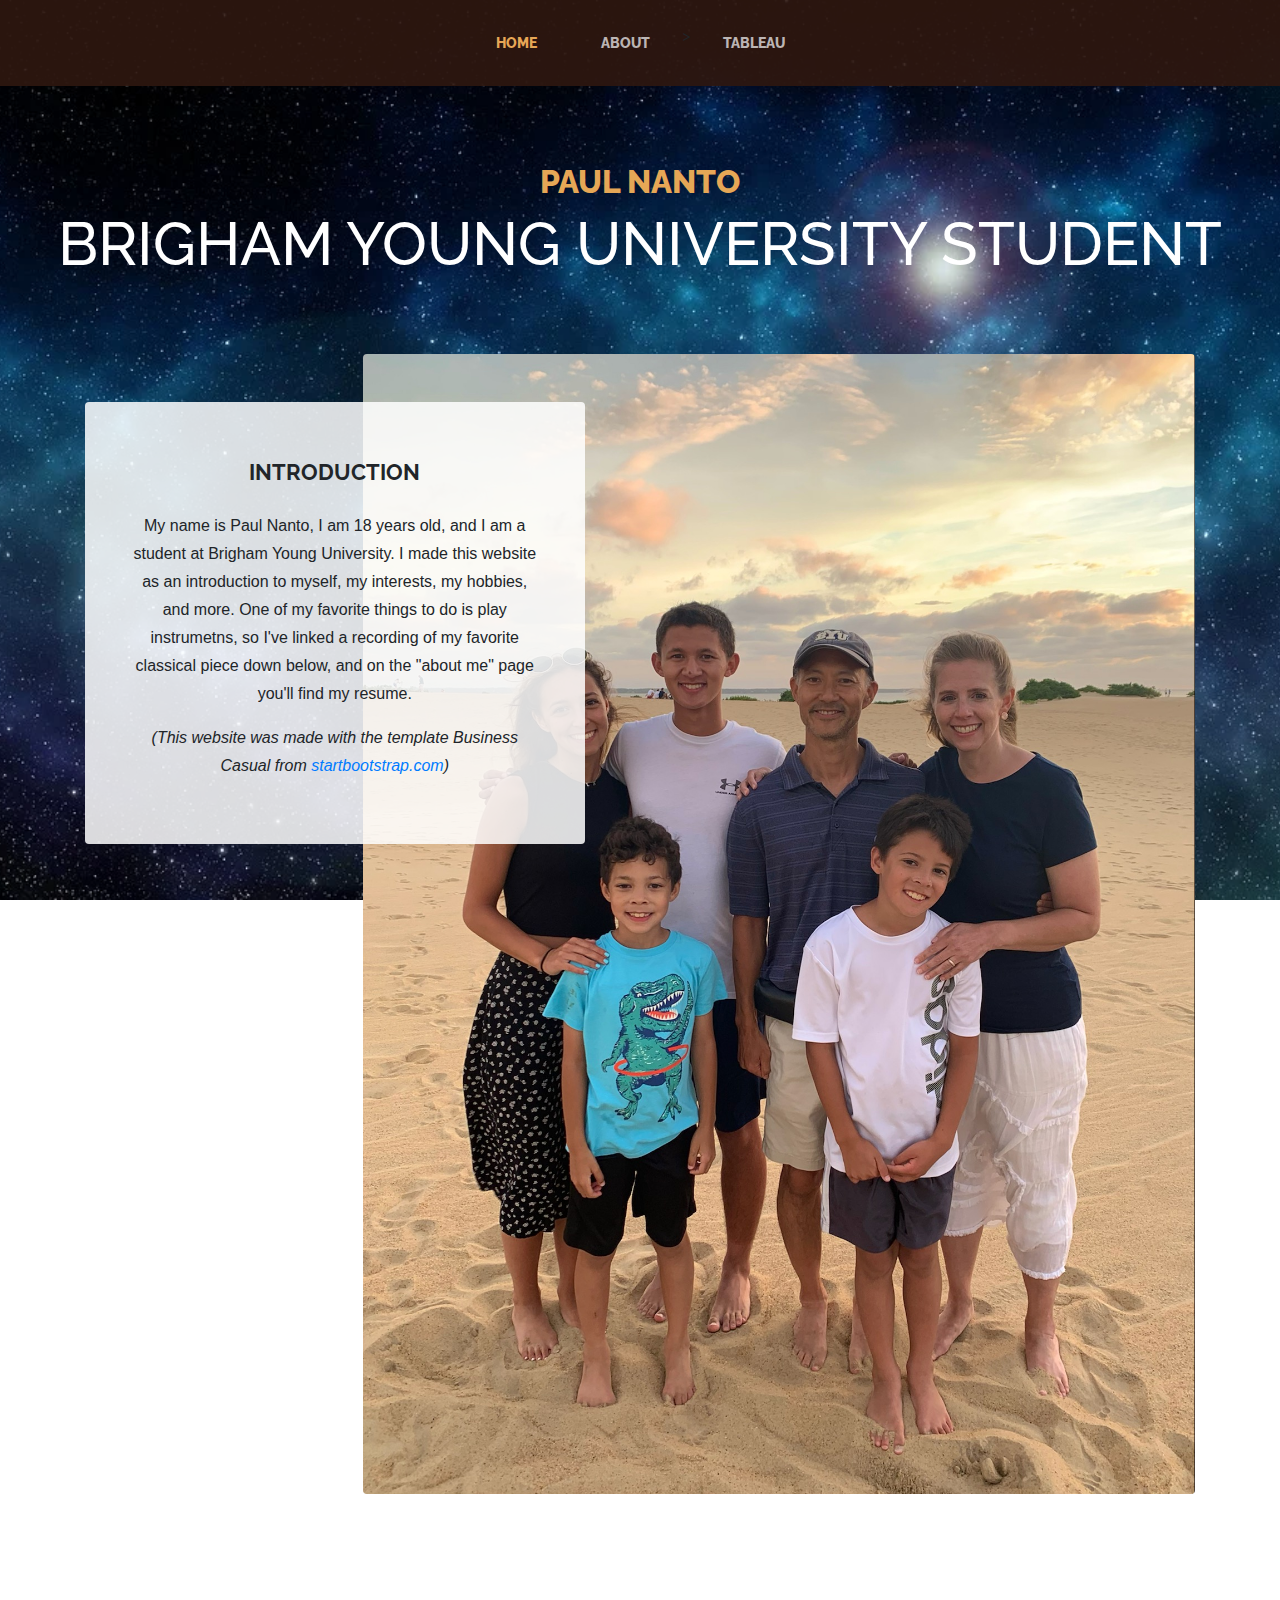
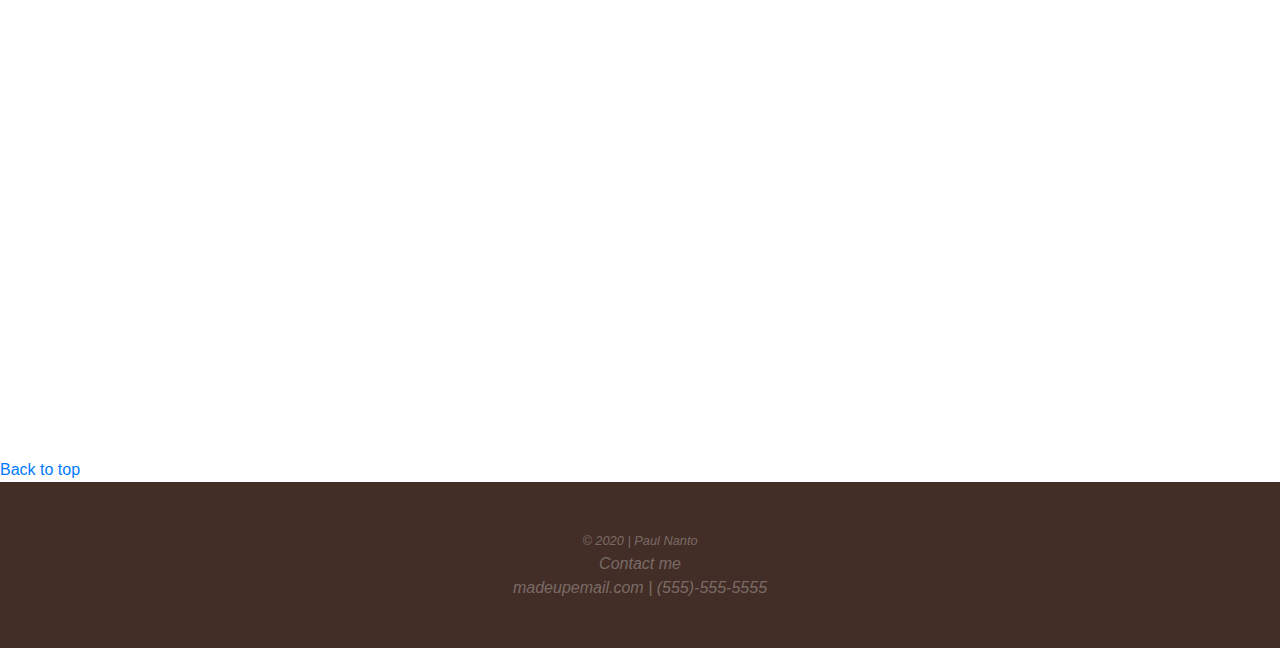
<file: index.html>
<!--Paul Nanto 10/2/20-->
<!DOCTYPE html>
<html lang="en">

<head>

  <meta charset="utf-8">
  <meta name="viewport" content="width=device-width, initial-scale=1, shrink-to-fit=no">
  <meta name="description" content="">
  <meta name="author" content="">

  <title>Paul Nanto - Home Page</title>

  <!-- Bootstrap core CSS -->
  <link href="vendor/bootstrap/css/bootstrap.min.css" rel="stylesheet">

  <!-- Custom fonts for this template -->
  <link href="https://fonts.googleapis.com/css?family=Raleway:100,100i,200,200i,300,300i,400,400i,500,500i,600,600i,700,700i,800,800i,900,900i" rel="stylesheet">
  <link href="https://fonts.googleapis.com/css?family=Lora:400,400i,700,700i" rel="stylesheet">

  <!-- Custom styles for this template -->
  <link href="styles/business-casual.min.css" rel="stylesheet">

  <!--my own styles-->
  <link href="styles/mystyles.css" rel="stylesheet" type="text/css">

</head>

<body>

  <!-- Navigation -->
  <nav class="navbar navbar-expand-lg navbar-dark py-lg-4" id="mainNav">
    <div class="container">
      <a class="navbar-brand text-uppercase text-expanded font-weight-bold d-lg-none" href="#">Start Bootstrap</a>
      <button class="navbar-toggler" type="button" data-toggle="collapse" data-target="#navbarResponsive" aria-controls="navbarResponsive" aria-expanded="false" aria-label="Toggle navigation">
        <span class="navbar-toggler-icon"></span>
      </button>
      <div class="collapse navbar-collapse" id="navbarResponsive">
        <ul class="navbar-nav mx-auto">
          <li class="nav-item active px-lg-4">
            <a class="nav-link text-uppercase text-expanded textstyle" href="index.html" id="top">Home
              <span class="sr-only">(current)</span>
            </a>
          </li>
          <li class="nav-item px-lg-4">
            <a class="nav-link text-uppercase text-expanded textstyle" href="html/about.html">About</a>
          </li>>
          <li class="nav-item px-lg-4">
            <a class="nav-link text-uppercase text-expanded textstyle" href="html/tableau.html">Tableau</a>
          </li>
        </ul>
      </div>
    </div>
  </nav>

  <h1 class="site-heading text-center text-white d-none d-lg-block">
    <span class="site-heading-upper text-primary mb-3 smallhead">Paul Nanto</span>
    <span class="bighead">Brigham Young University student</span>
  </h1>

  <section class="page-section clearfix">
    <div class="container">
      <div class="intro">
        <img class="intro-img img-fluid mb-3 mb-lg-0 rounded" src="images/fampic.jpeg" alt="pciture of my family">
        <div class="intro-text left-0 text-center bg-faded p-5 rounded">
          <h2 class="section-heading mb-4">
            <span class="whiteboxhead">Introduction</span>
            <!--<span class="section-heading-lower">Worth Drinking</span>-->
          </h2>
          <p class="mb-3 textstyle">
            My name is Paul Nanto, I am 18 years old, and I am a student at Brigham Young University. I made this website as an introduction to myself, my interests, my hobbies, and more. One of my favorite things to do is play instrumetns, so I've linked a recording of my favorite classical piece down below, and on the "about me" page you'll find my resume.
          </p>
          <p>
            (This website was made with the template Business Casual from <a href="https://startbootstrap.com/themes/business-casual/" target="_blank">startbootstrap.com</a>)
          </p>
          <div class="intro-button mx-auto">
            <!--<a class="btn btn-primary btn-xl" href="#">Visit Us Today!</a>-->
          </div>
        </div>
      </div>
    </div>
  </section>

  <!--<section class="page-section cta">
    <div class="container">
      <div class="row">
        <div class="col-xl-9 mx-auto">
          <div class="cta-inner text-center rounded">
            <h2 class="section-heading mb-4">
              <span class="section-heading-upper">Our Promise</span>
              <span class="section-heading-lower">To You</span>
            </h2>
            <p class="mb-0">When you walk into our shop to start your day, we are dedicated to providing you with friendly service, a welcoming atmosphere, and above all else, excellent products made with the highest quality ingredients. If you are not satisfied, please let us know and we will do whatever we can to make things right!</p>
          </div>
        </div>
      </div>
    </div>
  </section>-->

  <p>&nbsp;</p><p>&nbsp;</p><p>&nbsp;</p><p>&nbsp;</p><p>&nbsp;</p><p>&nbsp;</p>
  <div class="video">
    <iframe width="560" height="315" src="https://www.youtube.com/embed/FeFiOnbKYcc" frameborder="0" allow="accelerometer; autoplay; clipboard-write; encrypted-media; gyroscope; picture-in-picture" allowfullscreen></iframe>
  </div>
  <p>&nbsp;</p><p>&nbsp;</p><p>&nbsp;</p><p>&nbsp;</p><p>&nbsp;</p>

  <div class="textstyle">
    <a href="#top">Back to top</a>
  </div>
  
  <footer class="footer text-faded text-center py-5">
    <div class="container">
      <p class="m-0 small">&copy; 2020 | Paul Nanto</p>
      <div class="contactme">
        Contact me<br>
        madeupemail.com | (555)-555-5555
      </div>
    </div>
  </footer>

  <!-- Bootstrap core JavaScript -->
  <script src="vendor/jquery/jquery.min.js"></script>
  <script src="vendor/bootstrap/js/bootstrap.bundle.min.js"></script>

</body>

</html>
</file>
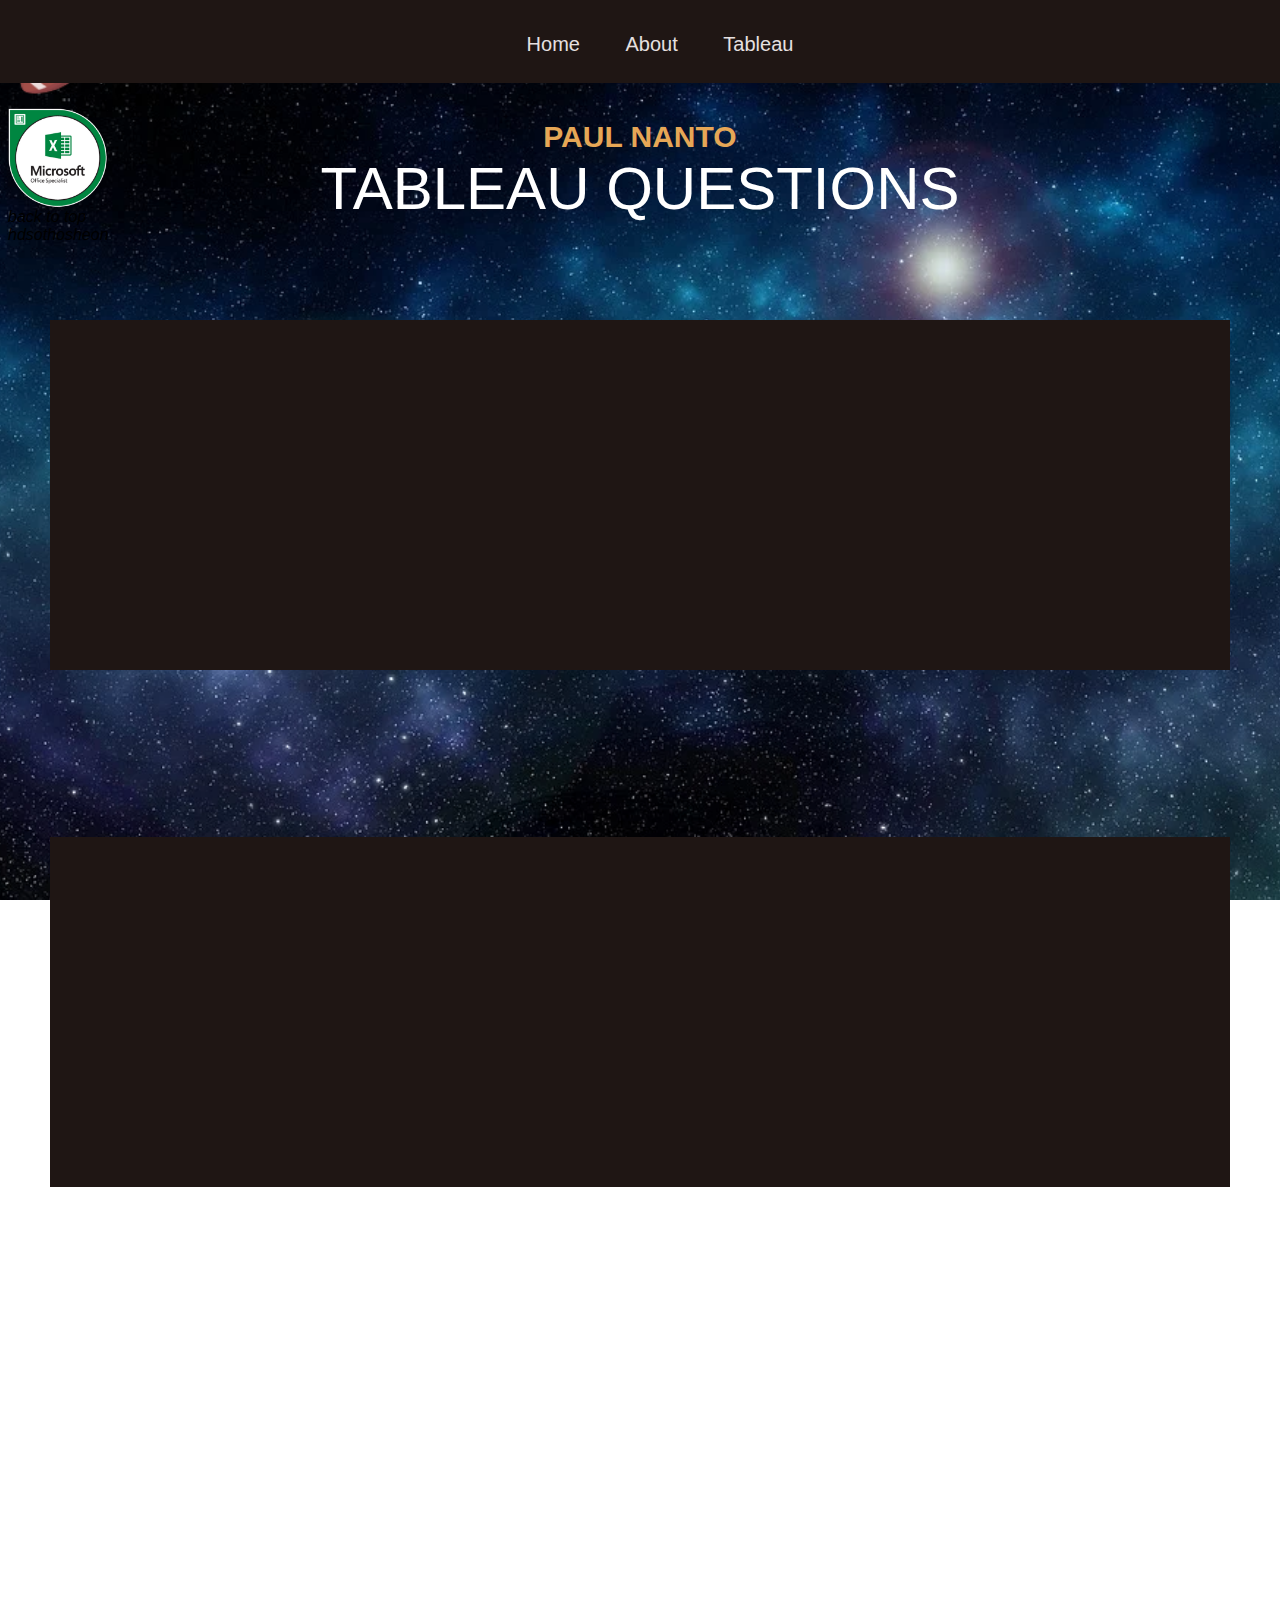
<file: html/layouts.html>
<!--Paul Nanto 10/2/20-->
<!--this whole page was made for testing out whereabouts for other pages-->

<!DOCTYPE html>

<html>

<head>
    <title>layouts</title>
    <link href="../styles/mystyles.css" rel="stylesheet" type="text/css">
    <link href="../styles/bootstyles.css" rel="stylesheet" type="text/css">
</head>

<body>

    <div class="aboutmeimage">
        <img src="../images/football.png" height="95px" alt="picture of football">
    </div>
    <div class="resumeimage">
        <img src="../images/excelbadge.png" height="100px" alt="picture of my excel certification badge">
    </div>
    <div class="video">
    </div>
    <div class="anchorlinks">
        back to top
    </div>
    <div class="tableaunav common navitems">
        <ul>
            <li class="navitems"><a href="../index.html" class="navlinksstyles">Home</a></li>
            <li class="navitems"><a href="about.html" class="navlinksstyles">About</a></li>
            <li class="navitems"><a href="#" class="navlinksstyles">Tableau</a></li>
        </ul>
    </div>

    <div class="common tableauhead"> 
        <div class="tabsmallhead">Paul Nanto</div>
        <div class="tabbighead">Tableau Questions</div>
    </div>

    </div>
    <div class="common tableautable1">
        <div class='tableauPlaceholder' id='viz1601508175991' style='position: relative'><noscript><a href='#'><img alt=' ' src='https:&#47;&#47;public.tableau.com&#47;static&#47;images&#47;Qu&#47;Question1_16015071300070&#47;Sheet1&#47;1_rss.png' style='border: none' /></a></noscript><object class='tableauViz'  style='display:none;'><param name='host_url' value='https%3A%2F%2Fpublic.tableau.com%2F' /> <param name='embed_code_version' value='3' /> <param name='site_root' value='' /><param name='name' value='Question1_16015071300070&#47;Sheet1' /><param name='tabs' value='no' /><param name='toolbar' value='yes' /><param name='static_image' value='https:&#47;&#47;public.tableau.com&#47;static&#47;images&#47;Qu&#47;Question1_16015071300070&#47;Sheet1&#47;1.png' /> <param name='animate_transition' value='yes' /><param name='display_static_image' value='yes' /><param name='display_spinner' value='yes' /><param name='display_overlay' value='yes' /><param name='display_count' value='yes' /><param name='language' value='en' /></object></div>                <script type='text/javascript'>                    var divElement = document.getElementById('viz1601508175991');                    var vizElement = divElement.getElementsByTagName('object')[0];                    vizElement.style.width='100%';vizElement.style.height=(divElement.offsetWidth*0.75)+'px';                    var scriptElement = document.createElement('script');                    scriptElement.src = 'https://public.tableau.com/javascripts/api/viz_v1.js';                    vizElement.parentNode.insertBefore(scriptElement, vizElement);                </script>
    </div>
    <div class="common tableautable2">
        <div class='tableauPlaceholder' id='viz1601568387252' style='position: relative'><noscript><a href='#'><img alt=' ' src='https:&#47;&#47;public.tableau.com&#47;static&#47;images&#47;Qu&#47;Question2_16015074121000&#47;Sheet2&#47;1_rss.png' style='border: none' /></a></noscript><object class='tableauViz'  style='display:none;'><param name='host_url' value='https%3A%2F%2Fpublic.tableau.com%2F' /> <param name='embed_code_version' value='3' /> <param name='site_root' value='' /><param name='name' value='Question2_16015074121000&#47;Sheet2' /><param name='tabs' value='no' /><param name='toolbar' value='yes' /><param name='static_image' value='https:&#47;&#47;public.tableau.com&#47;static&#47;images&#47;Qu&#47;Question2_16015074121000&#47;Sheet2&#47;1.png' /> <param name='animate_transition' value='yes' /><param name='display_static_image' value='yes' /><param name='display_spinner' value='yes' /><param name='display_overlay' value='yes' /><param name='display_count' value='yes' /><param name='language' value='en' /></object></div>                <script type='text/javascript'>                    var divElement = document.getElementById('viz1601568387252');                    var vizElement = divElement.getElementsByTagName('object')[0];                    vizElement.style.width='100%';vizElement.style.height=(divElement.offsetWidth*0.75)+'px';                    var scriptElement = document.createElement('script');                    scriptElement.src = 'https://public.tableau.com/javascripts/api/viz_v1.js';                    vizElement.parentNode.insertBefore(scriptElement, vizElement);                </script>
    </div>
    <div class="common tableautable3">
        <div class='tableauPlaceholder' id='viz1601569744094' style='position: relative'><noscript><a href='#'><img alt=' ' src='https:&#47;&#47;public.tableau.com&#47;static&#47;images&#47;Qu&#47;Question3_16015076091560&#47;Sheet3&#47;1_rss.png' style='border: none' /></a></noscript><object class='tableauViz'  style='display:none;'><param name='host_url' value='https%3A%2F%2Fpublic.tableau.com%2F' /> <param name='embed_code_version' value='3' /> <param name='site_root' value='' /><param name='name' value='Question3_16015076091560&#47;Sheet3' /><param name='tabs' value='no' /><param name='toolbar' value='yes' /><param name='static_image' value='https:&#47;&#47;public.tableau.com&#47;static&#47;images&#47;Qu&#47;Question3_16015076091560&#47;Sheet3&#47;1.png' /> <param name='animate_transition' value='yes' /><param name='display_static_image' value='yes' /><param name='display_spinner' value='yes' /><param name='display_overlay' value='yes' /><param name='display_count' value='yes' /><param name='language' value='en' /></object></div>                <script type='text/javascript'>                    var divElement = document.getElementById('viz1601569744094');                    var vizElement = divElement.getElementsByTagName('object')[0];                    vizElement.style.width='100%';vizElement.style.height=(divElement.offsetWidth*0.75)+'px';                    var scriptElement = document.createElement('script');                    scriptElement.src = 'https://public.tableau.com/javascripts/api/viz_v1.js';                    vizElement.parentNode.insertBefore(scriptElement, vizElement);                </script>
    </div>
    <div class="common tableautable4">
        <div class='tableauPlaceholder' id='viz1601569893786' style='position: relative'><noscript><a href='#'><img alt=' ' src='https:&#47;&#47;public.tableau.com&#47;static&#47;images&#47;Qu&#47;Question4_16015079403530&#47;Sheet4&#47;1_rss.png' style='border: none' /></a></noscript><object class='tableauViz'  style='display:none;'><param name='host_url' value='https%3A%2F%2Fpublic.tableau.com%2F' /> <param name='embed_code_version' value='3' /> <param name='site_root' value='' /><param name='name' value='Question4_16015079403530&#47;Sheet4' /><param name='tabs' value='no' /><param name='toolbar' value='yes' /><param name='static_image' value='https:&#47;&#47;public.tableau.com&#47;static&#47;images&#47;Qu&#47;Question4_16015079403530&#47;Sheet4&#47;1.png' /> <param name='animate_transition' value='yes' /><param name='display_static_image' value='yes' /><param name='display_spinner' value='yes' /><param name='display_overlay' value='yes' /><param name='display_count' value='yes' /><param name='language' value='en' /></object></div>                <script type='text/javascript'>                    var divElement = document.getElementById('viz1601569893786');                    var vizElement = divElement.getElementsByTagName('object')[0];                    vizElement.style.width='100%';vizElement.style.height=(divElement.offsetWidth*0.75)+'px';                    var scriptElement = document.createElement('script');                    scriptElement.src = 'https://public.tableau.com/javascripts/api/viz_v1.js';                    vizElement.parentNode.insertBefore(scriptElement, vizElement);                </script>
    </div>

    <div class="myfooter">
        hdsothosheon
    </div>

</body>
</html>
</file>
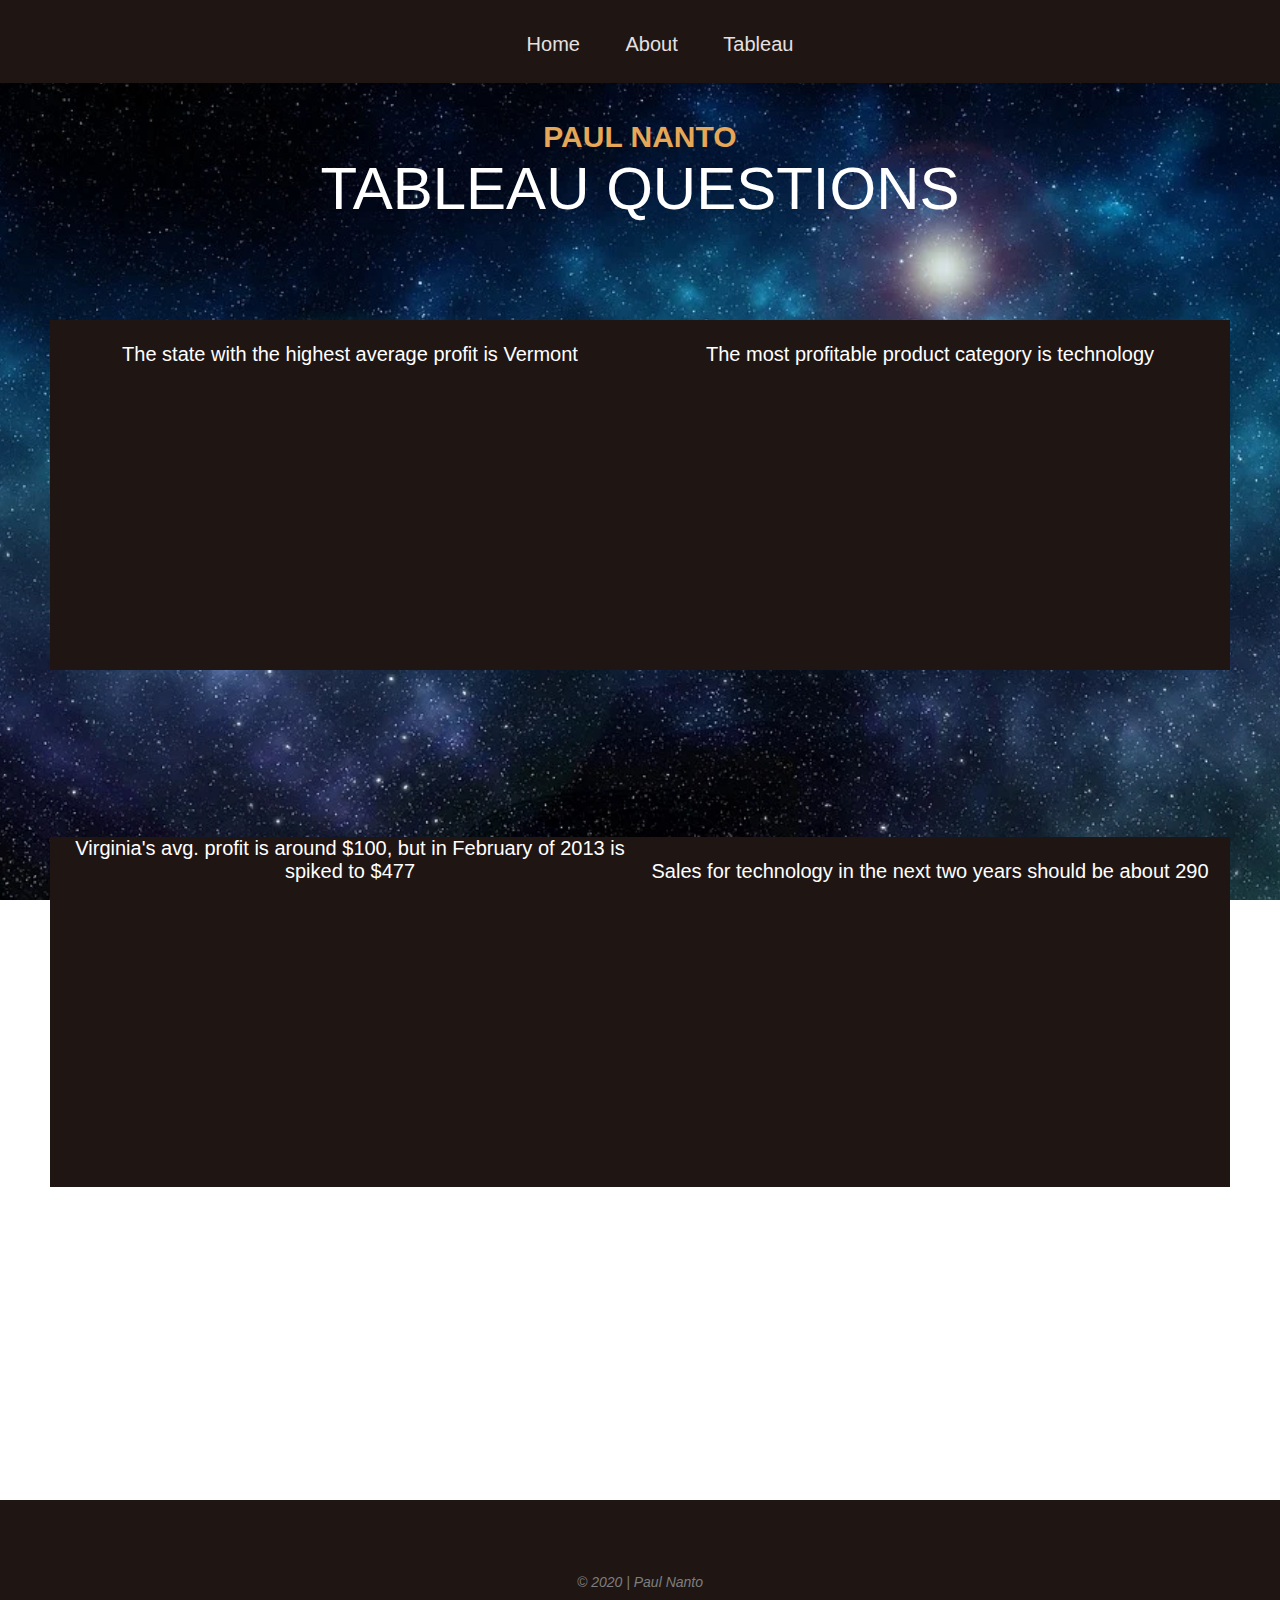
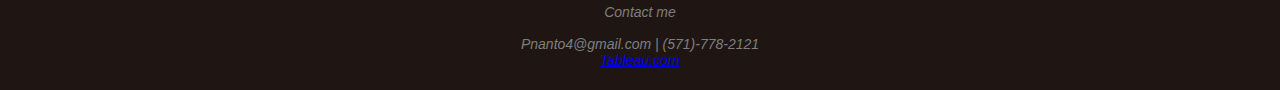
<file: html/tableau.html>
<!--Paul Nanto 10/2/20-->
<!DOCTYPE html>

<html>

  <head>
    <title>Paul Nanto - Tableau</title>
    <link href="../styles/bootstyles.css" rel="stylesheet" type="text/css">
  </head>

  <body>
    <div class="tableaunav common navitems">
      <ul>
          <li class="navitems"><a href="../index.html" class="navlinksstyles">Home</a></li>
          <li class="navitems"><a href="about.html" class="navlinksstyles">About</a></li>
          <li class="navitems"><a href="#" class="navlinksstyles">Tableau</a></li>
      </ul>
    </div>
    
    <div class="common tableauhead"> 
      <div class="tabsmallhead">Paul Nanto</div>
      <div class="tabbighead">Tableau Questions</div>
    </div>

    <div class="common tableautable1 tabtext">
      <br>
      The state with the highest average profit is Vermont 
      <div class='tableauPlaceholder' id='viz1601508175991' style='position: relative'><noscript><a href='#'><img alt=' ' src='https:&#47;&#47;public.tableau.com&#47;static&#47;images&#47;Qu&#47;Question1_16015071300070&#47;Sheet1&#47;1_rss.png' style='border: none' /></a></noscript><object class='tableauViz'  style='display:none;'><param name='host_url' value='https%3A%2F%2Fpublic.tableau.com%2F' /> <param name='embed_code_version' value='3' /> <param name='site_root' value='' /><param name='name' value='Question1_16015071300070&#47;Sheet1' /><param name='tabs' value='no' /><param name='toolbar' value='yes' /><param name='static_image' value='https:&#47;&#47;public.tableau.com&#47;static&#47;images&#47;Qu&#47;Question1_16015071300070&#47;Sheet1&#47;1.png' /> <param name='animate_transition' value='yes' /><param name='display_static_image' value='yes' /><param name='display_spinner' value='yes' /><param name='display_overlay' value='yes' /><param name='display_count' value='yes' /><param name='language' value='en' /></object></div>                <script type='text/javascript'>                    var divElement = document.getElementById('viz1601508175991');                    var vizElement = divElement.getElementsByTagName('object')[0];                    vizElement.style.width='100%';vizElement.style.height=(divElement.offsetWidth*0.75)+'px';                    var scriptElement = document.createElement('script');                    scriptElement.src = 'https://public.tableau.com/javascripts/api/viz_v1.js';                    vizElement.parentNode.insertBefore(scriptElement, vizElement);                </script>
    </div>

    <div class="common tableautable2 tabtext">
      Virginia's avg. profit is around $100, but in February of 2013 is spiked to $477
      <div class='tableauPlaceholder' id='viz1601607052556' style='position: relative'><noscript><a href='#'><img alt=' ' src='https:&#47;&#47;public.tableau.com&#47;static&#47;images&#47;Qu&#47;Question2_16015074121000&#47;Sheet1&#47;1_rss.png' style='border: none' /></a></noscript><object class='tableauViz'  style='display:none;'><param name='host_url' value='https%3A%2F%2Fpublic.tableau.com%2F' /> <param name='embed_code_version' value='3' /> <param name='site_root' value='' /><param name='name' value='Question2_16015074121000&#47;Sheet1' /><param name='tabs' value='no' /><param name='toolbar' value='yes' /><param name='static_image' value='https:&#47;&#47;public.tableau.com&#47;static&#47;images&#47;Qu&#47;Question2_16015074121000&#47;Sheet1&#47;1.png' /> <param name='animate_transition' value='yes' /><param name='display_static_image' value='yes' /><param name='display_spinner' value='yes' /><param name='display_overlay' value='yes' /><param name='display_count' value='yes' /><param name='language' value='en' /></object></div>                <script type='text/javascript'>                    var divElement = document.getElementById('viz1601607052556');                    var vizElement = divElement.getElementsByTagName('object')[0];                    vizElement.style.width='100%';vizElement.style.height=(divElement.offsetWidth*0.75)+'px';                    var scriptElement = document.createElement('script');                    scriptElement.src = 'https://public.tableau.com/javascripts/api/viz_v1.js';                    vizElement.parentNode.insertBefore(scriptElement, vizElement);                </script>
    </div>

    <div class="common tableautable3 tabtext">
      <br>
      The most profitable product category is technology
      <div class='tableauPlaceholder' id='viz1601569744094' style='position: relative'><noscript><a href='#'><img alt=' ' src='https:&#47;&#47;public.tableau.com&#47;static&#47;images&#47;Qu&#47;Question3_16015076091560&#47;Sheet3&#47;1_rss.png' style='border: none' /></a></noscript><object class='tableauViz'  style='display:none;'><param name='host_url' value='https%3A%2F%2Fpublic.tableau.com%2F' /> <param name='embed_code_version' value='3' /> <param name='site_root' value='' /><param name='name' value='Question3_16015076091560&#47;Sheet3' /><param name='tabs' value='no' /><param name='toolbar' value='yes' /><param name='static_image' value='https:&#47;&#47;public.tableau.com&#47;static&#47;images&#47;Qu&#47;Question3_16015076091560&#47;Sheet3&#47;1.png' /> <param name='animate_transition' value='yes' /><param name='display_static_image' value='yes' /><param name='display_spinner' value='yes' /><param name='display_overlay' value='yes' /><param name='display_count' value='yes' /><param name='language' value='en' /></object></div>                <script type='text/javascript'>                    var divElement = document.getElementById('viz1601569744094');                    var vizElement = divElement.getElementsByTagName('object')[0];                    vizElement.style.width='100%';vizElement.style.height=(divElement.offsetWidth*0.75)+'px';                    var scriptElement = document.createElement('script');                    scriptElement.src = 'https://public.tableau.com/javascripts/api/viz_v1.js';                    vizElement.parentNode.insertBefore(scriptElement, vizElement);                </script>
    </div>

    <div class="common tableautable4 tabtext">
      <br>
      Sales for technology in the next two years should be about 290
      <div class='tableauPlaceholder' id='viz1601569893786' style='position: relative'><noscript><a href='#'><img alt=' ' src='https:&#47;&#47;public.tableau.com&#47;static&#47;images&#47;Qu&#47;Question4_16015079403530&#47;Sheet4&#47;1_rss.png' style='border: none' /></a></noscript><object class='tableauViz'  style='display:none;'><param name='host_url' value='https%3A%2F%2Fpublic.tableau.com%2F' /> <param name='embed_code_version' value='3' /> <param name='site_root' value='' /><param name='name' value='Question4_16015079403530&#47;Sheet4' /><param name='tabs' value='no' /><param name='toolbar' value='yes' /><param name='static_image' value='https:&#47;&#47;public.tableau.com&#47;static&#47;images&#47;Qu&#47;Question4_16015079403530&#47;Sheet4&#47;1.png' /> <param name='animate_transition' value='yes' /><param name='display_static_image' value='yes' /><param name='display_spinner' value='yes' /><param name='display_overlay' value='yes' /><param name='display_count' value='yes' /><param name='language' value='en' /></object></div>                <script type='text/javascript'>                    var divElement = document.getElementById('viz1601569893786');                    var vizElement = divElement.getElementsByTagName('object')[0];                    vizElement.style.width='100%';vizElement.style.height=(divElement.offsetWidth*0.75)+'px';                    var scriptElement = document.createElement('script');                    scriptElement.src = 'https://public.tableau.com/javascripts/api/viz_v1.js';                    vizElement.parentNode.insertBefore(scriptElement, vizElement);                </script>
    </div>
  
    <div class="common finalfooter">
      <p>&copy; 2020 | Paul Nanto</p>
      Contact me<br><br>
      Pnanto4@gmail.com | (571)-778-2121<br>
      <a href="https://www.tableau.com/" target="_blank">Tableau.com</a> 
    </div>

  </body>
</html>
</file>
<file: styles/mystyles.css>
body{
    background-image: url(../images/homebg.webp);
    font-family: Arial, Helvetica, sans-serif;
    font-style: italic;
    background-size: cover;
    background-attachment: fixed;
    background-position: center;
}

.whiteboxhead{
    font-size: 22px;
    font-weight: bold;
    font-style: normal;
}

.smallhead{
    font-style: normal;
    font-size: 30px;
    
}

.bighead{
    font-size: 60px;
    font-style: normal;
}

.common{
    position: absolute;
}

.aboutmeimage{
    z-index: 3;
    right: 300px;
    top: 420px;
    height: 100px;
    width: 100px;
}

.resumeimage{
    z-index: 3;
    right: 50px;
    bottom: 30px;
    height: 100px;
    width: 100px;
}

.resume{
    text-align: left;
    font-style: normal;
}

.contactme{
    text-align: center;
}

.video{
    position: absolute;
    top: 1550px;
    left: 400px;
    height: 200px;
    width: 200px;
}

.textstyle{
    font-style: normal;
}

.tableaunav{
    background-color: rgb(31, 22, 20);
    text-align: center;
    font-size: 20px;
    top: 0px;
    left: 0px;
    right: 0px;
    height: 70px;
    padding-top: 25;
    padding-bottom: 25;
    list-style-type: none;
    text-decoration: none;
    z-index: 2;
}

.navitems{
    display: inline;
}

.navlinksstyles{
    padding: 20px;
    color: rgb(230, 224, 224);
    font-style: normal;
    text-decoration: none;
    font-family: Arial, Helvetica, sans-serif;
}

a:hover{
    color: #e6a756;
} 

a:active{
    color: #e6a756;
}
</file>
<file: styles/bootstyles.css>
body{
    background-image: url(../images/homebg.webp);
    background-size: cover;
    background-attachment: fixed;
    background-position: center;
    font-family: Arial, Helvetica, sans-serif;
}

.common{
    position: absolute;
}

.tableaunav{
    background-color: rgb(31, 22, 20);
    text-align: center;
    font-size: 20px;
    top: 0px;
    left: 0px;
    right: 0px;
    height: 70px;
    padding-top: 13px;
    list-style-type: none;
    text-decoration: none;
    z-index: 2;
}

.navitems{
    display: inline;
}

.navlinksstyles{
    padding: 20px;
    color: rgb(230, 224, 224);
    font-style: normal;
    text-decoration: none;
    font-family: Arial, Helvetica, sans-serif;
}

a:hover{
    color: #e6a756;
} 

a:active{
    color: #e6a756;
}

.tableautable1{
    position: absolute;
    background-color: rgb(31, 22, 20);
    top: 320px;
    left: 50px;
    width: 600px;
    height: 350px;
}

.tableautable2{
    position: absolute;
    background-color: rgb(31, 22, 20);
    top: 837px;
    left: 50px;
    width: 600px;
    height: 350px;
}

.tableautable3{
    position: absolute;
    background-color: rgb(31, 22, 20);
    top: 320px;
    right: 50px;
    width: 600px;
    height: 350px;
}

.tableautable4{
    position: absolute;
    background-color: rgb(31, 22, 20);
    top: 837px;
    right: 50px;
    width: 600px;
    height: 350px;
}

.tableauhead{
    /*background-color: rgb(31, 22, 20);*/
    top: 120px;
    left: 5px;
    right: 5px;
    height: 200px;
    text-align: center;
}

.tabsmallhead{
    color: #e6a756;
    font-family: Arial, Helvetica, sans-serif;
    font-size: 30px;
    font-weight: bolder;
    font-style: normal;
    text-transform: uppercase;
}

.tabbighead{
    color: white;
    font-family: Arial, Helvetica, sans-serif;
    font-size: 60px;
    font-weight: normal;
    font-style: normal;
    text-transform: uppercase;
}

.tabtext{
    text-align: center;
    color: white;
    font-style: normal;
    font-family: Arial, Helvetica, sans-serif;
    font-size: 20px;
}

.finalfooter{
    background-color: rgb(31, 22, 20);
    top: 1500px;
    left: 0px;
    right: 0px;
    height: 130px;
    text-align: center;
    color: rgb(126, 126, 126);
    padding-top: 60px;
    font-style: italic;
    font-size: 14px;
}
</file>
<file: styles/business-casual.min.css>
/*!
 * Start Bootstrap - Business Casual v5.0.10 (https://startbootstrap.com/themes/business-casual)
 * Copyright 2013-2020 Start Bootstrap
 * Licensed under MIT (https://github.com/StartBootstrap/startbootstrap-business-casual/blob/master/LICENSE)
 */body{font-family:Lora;background-image:linear-gradient(rgba(47,23,15,.65),rgba(47,23,15,.65)),url(../img/bg.jpg);background-attachment:fixed;background-position:center;background-size:cover}h1,h2,h3,h4,h5,h6{font-family:Raleway}p{line-height:1.75}.text-faded{color:rgba(255,255,255,.3)}.site-heading{margin-top:5rem;margin-bottom:5rem;text-transform:uppercase;line-height:1;font-family:Raleway}.site-heading .site-heading-upper{display:block;font-size:2rem;font-weight:800}.site-heading .site-heading-lower{font-size:5rem;font-weight:100;line-height:4rem}.page-section{margin-top:5rem;margin-bottom:5rem}.section-heading{text-transform:uppercase}.section-heading .section-heading-upper{display:block;font-size:1rem;font-weight:800}.section-heading .section-heading-lower{display:block;font-size:3rem;font-weight:100}.bg-faded{background-color:rgba(255,255,255,.85)}#mainNav{background-color:rgba(47,23,15,.9);font-family:Raleway}#mainNav .navbar-brand{color:#e6a756}#mainNav .navbar-nav .nav-item .nav-link{color:rgba(255,255,255,.7);font-weight:800}#mainNav .navbar-nav .nav-item.active .nav-link{color:#e6a756}@media (min-width:992px){#mainNav .navbar-nav .nav-item .nav-link{font-size:.9rem}#mainNav .navbar-nav .nav-item .nav-link:hover{color:rgba(255,255,255,.4)}#mainNav .navbar-nav .nav-item.active .nav-link:hover{color:#e6a756}}.btn-xl{font-weight:700;font-size:.8rem;padding-top:1.5rem;padding-bottom:1.5rem;padding-left:2rem;padding-right:2rem}.intro{position:relative}@media (min-width:992px){.intro .intro-img{width:75%;float:right}.intro .intro-text{left:0;width:60%;margin-top:3rem;position:absolute}.intro .intro-text .intro-button{width:100%;left:0;position:absolute;bottom:-2rem}}@media (min-width:1200px){.intro .intro-text{width:45%}}.cta{padding-top:5rem;padding-bottom:5rem;background-color:rgba(230,167,86,.9)}.cta .cta-inner{position:relative;padding:3rem;margin:.5rem;background-color:rgba(255,255,255,.85)}.cta .cta-inner:before{border-radius:.5rem;content:'';position:absolute;top:-.5rem;bottom:-.5rem;left:-.5rem;right:-.5rem;border:.25rem solid rgba(255,255,255,.85);z-index:-1}@media (min-width:992px){.about-heading .about-heading-img{position:relative;z-index:0}.about-heading .about-heading-content{margin-top:-5rem;position:relative;z-index:1}}@media (min-width:992px){.product-item .product-item-title{position:relative;z-index:1;margin-bottom:-3rem}.product-item .product-item-img{position:relative;z-index:0;max-width:60vw}.product-item .product-item-description{position:relative;z-index:1;margin-top:-3rem;max-width:50vw}}.list-hours{font-size:.9rem}.list-hours .list-hours-item{border-bottom:1px solid rgba(230,167,86,.5);padding-bottom:.25rem;margin-bottom:1rem;font-style:italic}.list-hours .list-hours-item.today{font-weight:700;color:#e6a756}@media (min-width:992px){.list-hours{width:50%;font-size:1.1rem}}.address strong{font-size:1.2rem}.footer{background-color:rgba(47,23,15,.9)}.text-primary{color:#e6a756!important}.bg-primary{background-color:#e6a756!important}.btn{box-shadow:0 3px 3px 0 rgba(33,37,41,.1)}.btn-primary{background-color:#e6a756;border-color:#e6a756}.btn-primary:active,.btn-primary:focus,.btn-primary:hover{background-color:#df902a;border-color:#df902a}.font-weight-light{font-weight:100!important}
</file>
